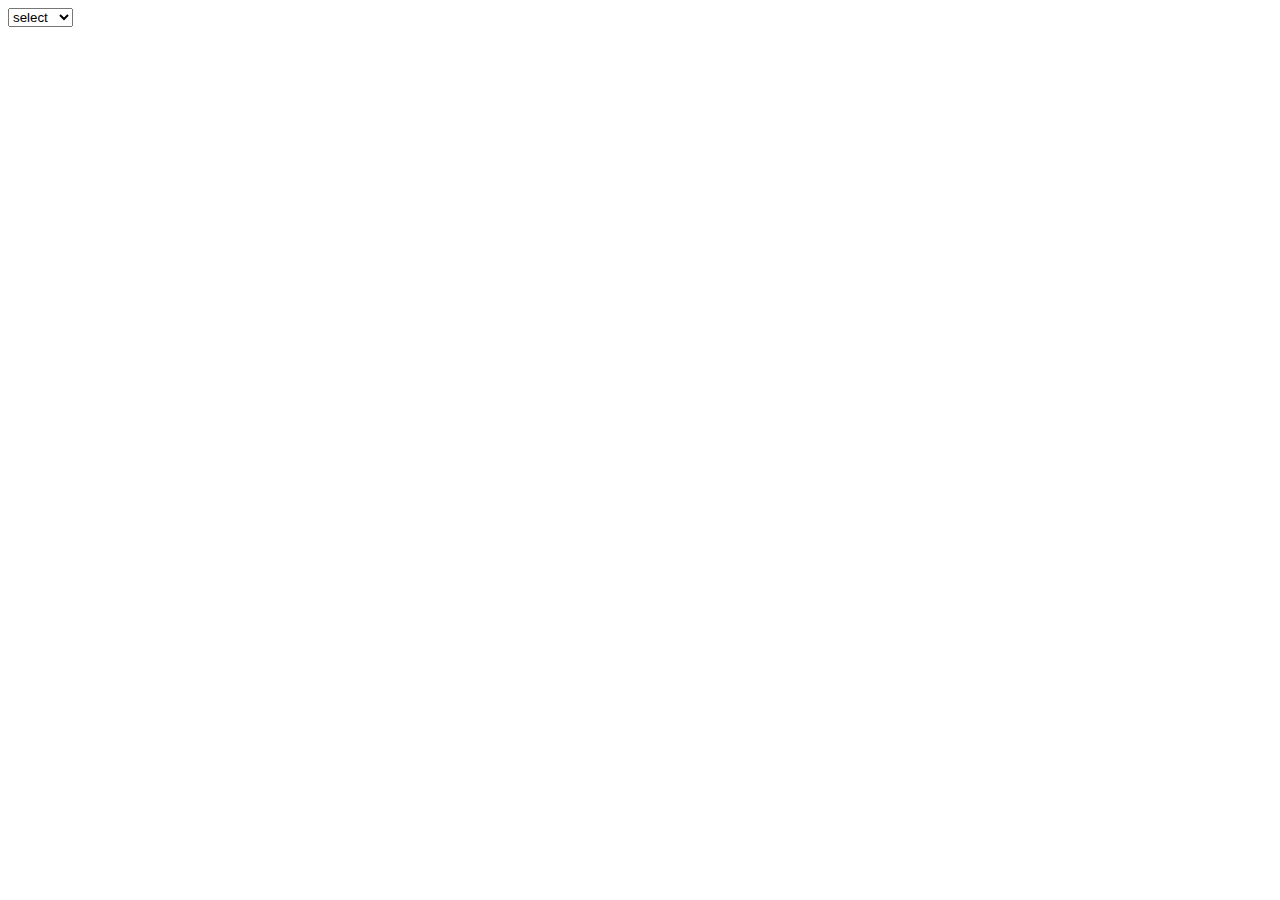
<file: rectangle/index.html>
<!-- <!DOCTYPE html>
<html lang="en">

<head>
    <meta charset="UTF-8">
    <meta name="viewport" content="width=device-width, initial-scale=1.0">
    <title>Document</title>
</head>

<body>
    <select id="image" onchange="setcolor()">
        <option value="select">select</option>
        <option value="sunrise"><img src="https://wallpapercave.com/wp/wp6497231.jpg" alt="">sunrise</option>
        <option value="sunset"><img src="https://wallpapers.com/images/hd/red-sunset-dadicpsu85pdw66r.jpg" alt="">sunset</option>
        <option value="night"><img src="https://images2.alphacoders.com/128/1289176.jpg" alt="">night</option>
        <option value="flower"><img src="https://i.pinimg.com/originals/ca/c5/89/cac589e0bcbbf5cb896e8cecd39c0a9a.jpg" alt="">flower</option>

    </select>
    <script>
        function setcolor() {
            var a = document.getElementById("image").value;
            if (a != "select") {
                document.backgroundImage = a;
                document.cookie = "image" + a;
                alert(document.cookie);
            }
        }
        window.onload = function () {
            if (document.cookie.length != 0) {
                var z = document.cookie.split("=");
                document.getElementById("image").value = z[0];
                document.backgroundImage = z[0];
            }
        }
    </script>
</body>

</html> -->

<!DOCTYPE html>
<html lang="en">

<head>
    <meta charset="UTF-8">
    <meta name="viewport" content="width=device-width, initial-scale=1.0">
    <title>Document</title>
</head>

<body>
    <select id="image" onchange="setcolor()">
        <option value="select">select</option>
        <option value="https://wallpapercave.com/wp/wp6497231.jpg">sunrise</option>
        <option value="https://wallpapers.com/images/hd/red-sunset-dadicpsu85pdw66r.jpg">sunset</option>
        <option value="https://images2.alphacoders.com/128/1289176.jpg">night</option>
        <option value="https://i.pinimg.com/originals/ca/c5/89/cac589e0bcbbf5cb896e8cecd39c0a9a.jpg">flower</option>
    </select>

    <script>
        function setcolor() {
            var selectedValue = document.getElementById("image").value;
            if (selectedValue !== "select") {
                document.body.style.backgroundImage = 'url(' + selectedValue + ')';
                document.cookie = "image=" + selectedValue;
                alert(document.cookie);
            }
        }

        window.onload = function () {
            if (document.cookie.length !== 0) {
                var cookieArray = document.cookie.split("=");
                var savedImage = cookieArray[1];
                document.getElementById("image").value = savedImage;
                document.body.style.backgroundImage = 'url(' + savedImage + ')';
            }
        }
    </script>
</body>

</html>
</file>
